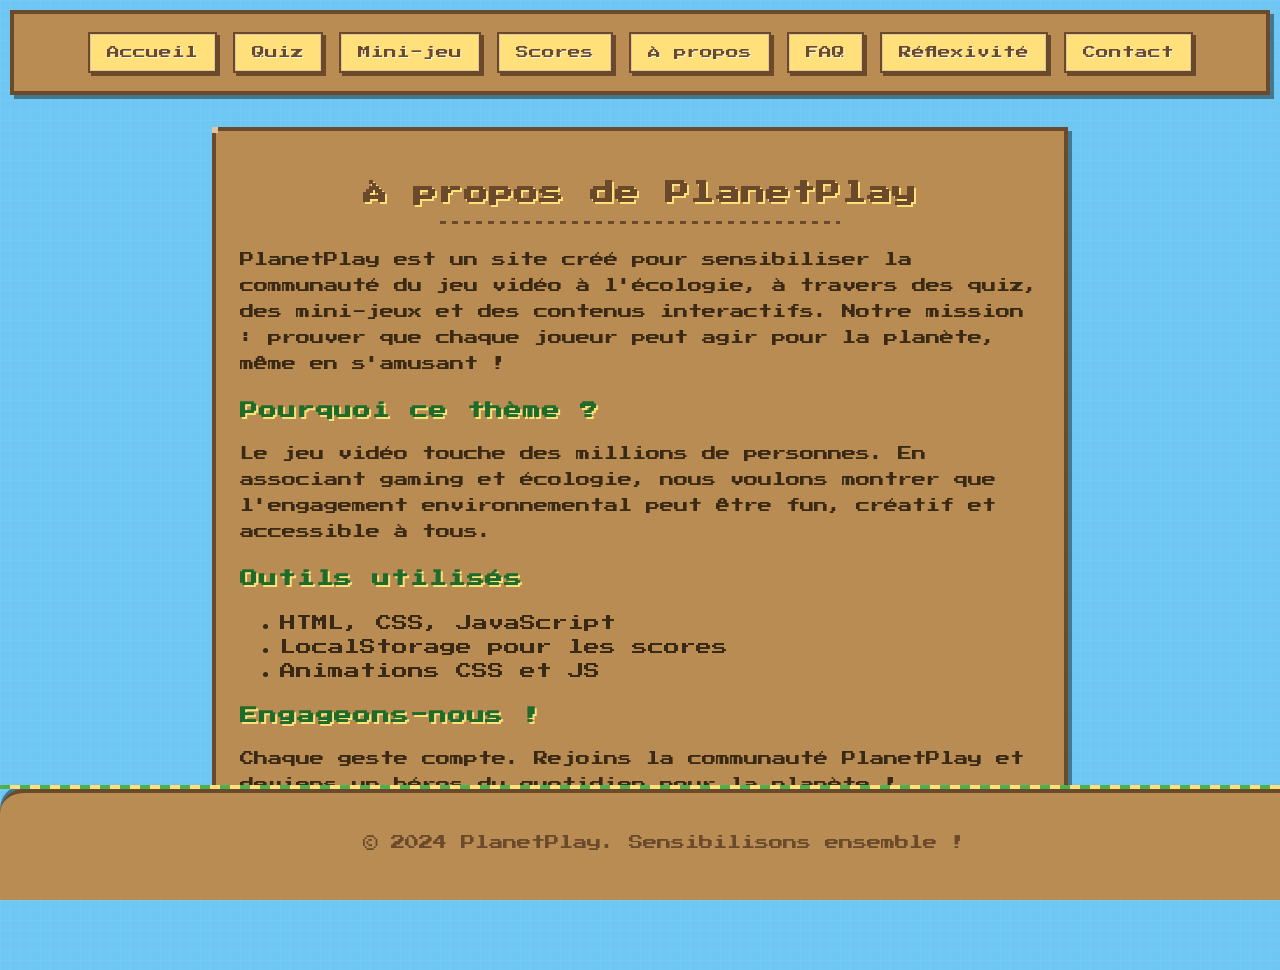
<file: pages/about.html>
<!DOCTYPE html>
<html lang="fr">
<head>
  <meta charset="UTF-8">
  <meta name="viewport" content="width=device-width, initial-scale=1.0">
  <title>PlanetPlay - À propos</title>
  <link rel="stylesheet" href="../assets/style.css">
  <link rel="stylesheet" href="../assets/pixel-ui.css">
</head>
<body class="pixel-grid-bg">
  <header>
    <nav>
      <ul>
        <li><a href="index.html">Accueil</a></li>
        <li><a href="quiz.html">Quiz</a></li>
        <li><a href="game.html">Mini-jeu</a></li>
        <li><a href="scores.html">Scores</a></li>
        <li><a href="about.html">À propos</a></li>
        <li><a href="faq.html">FAQ</a></li>
        <li><a href="reflexivite.html">Réflexivité</a></li>
        <li><a href="contact.html">Contact</a></li>
      </ul>
    </nav>
  </header>
  <main>
    <section class="about-section">
      <h2>À propos de PlanetPlay</h2>
      <p>PlanetPlay est un site créé pour sensibiliser la communauté du jeu vidéo à l'écologie, à travers des quiz, des mini-jeux et des contenus interactifs. Notre mission : prouver que chaque joueur peut agir pour la planète, même en s'amusant !</p>
      <h3>Pourquoi ce thème ?</h3>
      <p>Le jeu vidéo touche des millions de personnes. En associant gaming et écologie, nous voulons montrer que l'engagement environnemental peut être fun, créatif et accessible à tous.</p>
      <h3>Outils utilisés</h3>
      <ul>
        <li>HTML, CSS, JavaScript</li>
        <li>LocalStorage pour les scores</li>
        <li>Animations CSS et JS</li>
      </ul>
      <h3>Engageons-nous !</h3>
      <p>Chaque geste compte. Rejoins la communauté PlanetPlay et deviens un héros du quotidien pour la planète !</p>
    </section>
  </main>
  <footer>
    <p>&copy; 2024 PlanetPlay. Sensibilisons ensemble !</p>
  </footer>
</body>
</html>
</file>
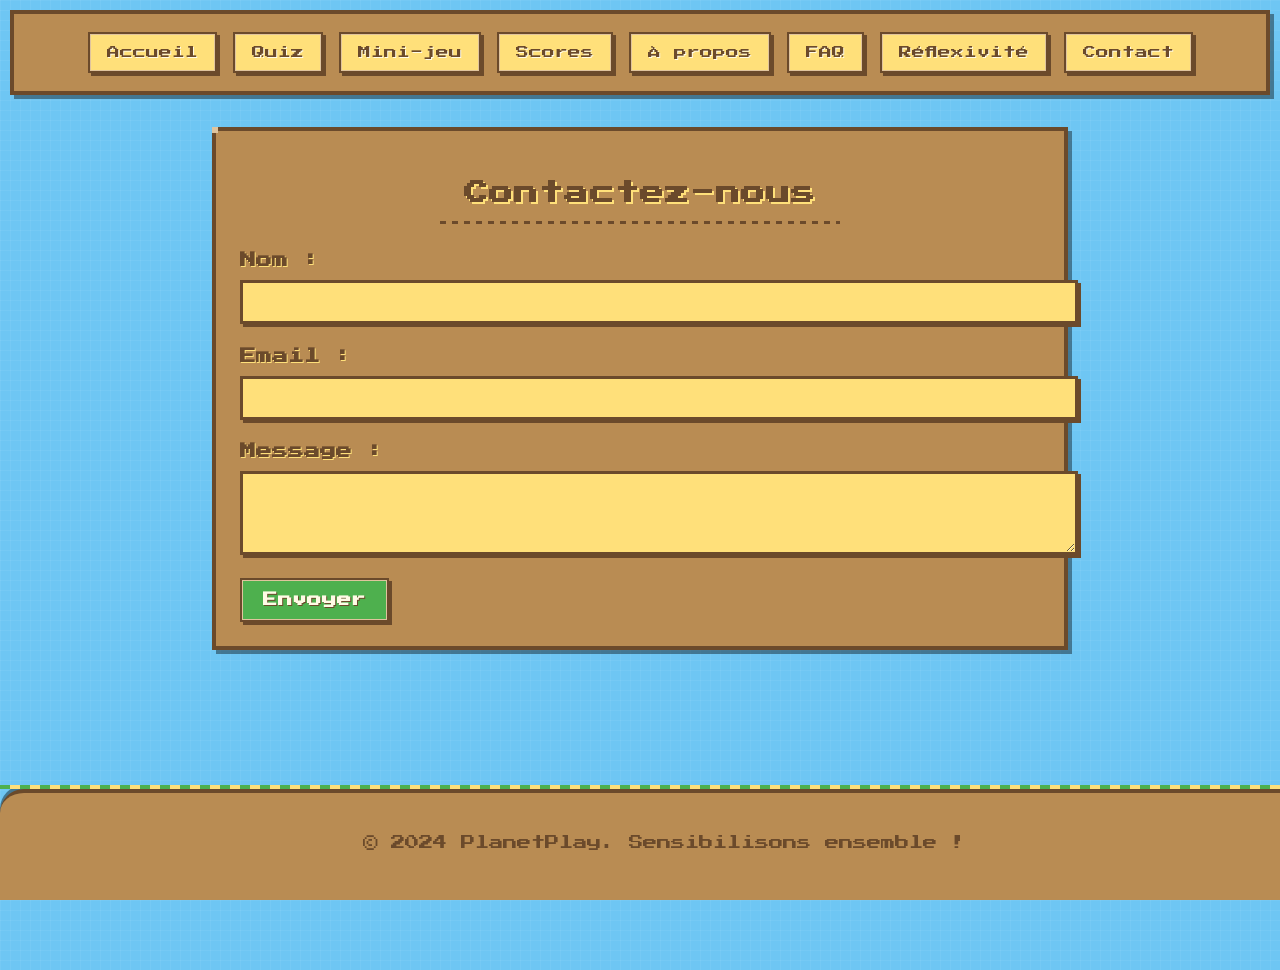
<file: pages/contact.html>
<!DOCTYPE html>
<html lang="fr">
<head>
  <meta charset="UTF-8">
  <meta name="viewport" content="width=device-width, initial-scale=1.0">
  <title>PlanetPlay - Contact</title>
  <link rel="stylesheet" href="../assets/style.css">
  <link rel="stylesheet" href="../assets/pixel-ui.css">
</head>
<body class="pixel-grid-bg">
  <header>
    <nav>
      <ul>
        <li><a href="index.html">Accueil</a></li>
        <li><a href="quiz.html">Quiz</a></li>
        <li><a href="game.html">Mini-jeu</a></li>
        <li><a href="scores.html">Scores</a></li>
        <li><a href="about.html">À propos</a></li>
        <li><a href="faq.html">FAQ</a></li>
        <li><a href="reflexivite.html">Réflexivité</a></li>
        <li><a href="contact.html">Contact</a></li>
      </ul>
    </nav>
  </header>
  <main>
    <section class="contact-section">
      <h2>Contactez-nous</h2>
      <form id="contact-form" autocomplete="off" novalidate>
        <label for="name">Nom :</label>
        <input type="text" id="name" name="name" required>
        <label for="email">Email :</label>
        <input type="email" id="email" name="email" required>
        <label for="message">Message :</label>
        <textarea id="message" name="message" rows="4" required></textarea>
        <button type="submit" class="btn">Envoyer</button>
      </form>
      <div id="contact-success" style="display:none; color:#1DB954; margin-top:1rem; font-weight:bold;">Merci pour votre message !</div>
    </section>
  </main>
  <footer>
    <p>&copy; 2024 PlanetPlay. Sensibilisons ensemble !</p>
  </footer>
  <script src="../scripts/contact.js"></script>
</body>
</html>
</file>
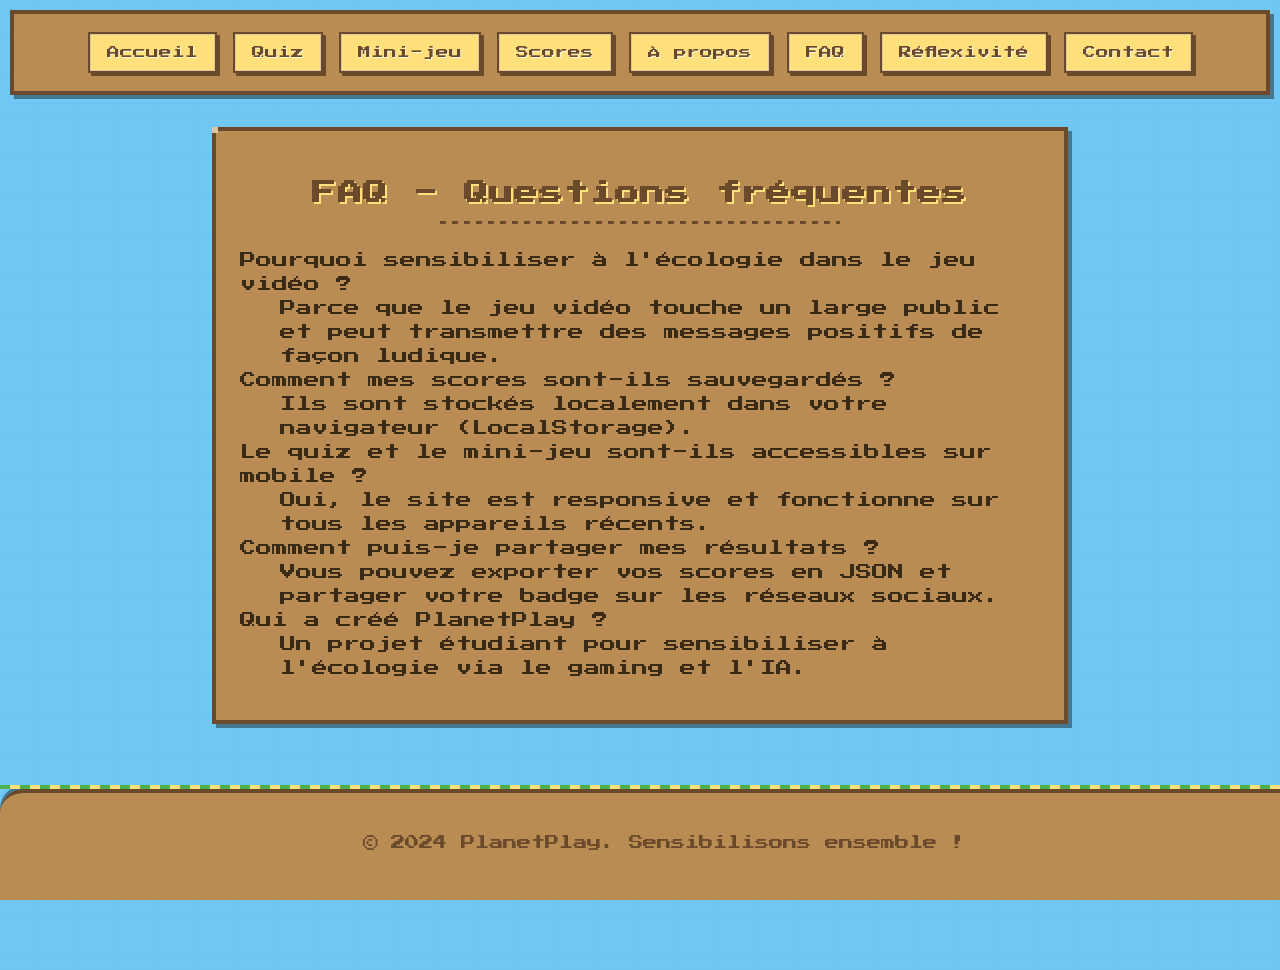
<file: pages/faq.html>
<!DOCTYPE html>
<html lang="fr">
<head>
  <meta charset="UTF-8">
  <meta name="viewport" content="width=device-width, initial-scale=1.0">
  <title>PlanetPlay - FAQ</title>
  <link rel="stylesheet" href="../assets/style.css">
  <link rel="stylesheet" href="../assets/pixel-ui.css">
</head>
<body class="pixel-grid-bg">
  <header>
    <nav>
      <ul>
        <li><a href="index.html">Accueil</a></li>
        <li><a href="quiz.html">Quiz</a></li>
        <li><a href="game.html">Mini-jeu</a></li>
        <li><a href="scores.html">Scores</a></li>
        <li><a href="about.html">À propos</a></li>
        <li><a href="faq.html">FAQ</a></li>
        <li><a href="reflexivite.html">Réflexivité</a></li>
        <li><a href="contact.html">Contact</a></li>
      </ul>
    </nav>
  </header>
  <main>
    <section class="faq-section">
      <h2>FAQ - Questions fréquentes</h2>
      <dl>
        <dt>Pourquoi sensibiliser à l'écologie dans le jeu vidéo ?</dt>
        <dd>Parce que le jeu vidéo touche un large public et peut transmettre des messages positifs de façon ludique.</dd>
        <dt>Comment mes scores sont-ils sauvegardés ?</dt>
        <dd>Ils sont stockés localement dans votre navigateur (LocalStorage).</dd>
        <dt>Le quiz et le mini-jeu sont-ils accessibles sur mobile ?</dt>
        <dd>Oui, le site est responsive et fonctionne sur tous les appareils récents.</dd>
        <dt>Comment puis-je partager mes résultats ?</dt>
        <dd>Vous pouvez exporter vos scores en JSON et partager votre badge sur les réseaux sociaux.</dd>
        <dt>Qui a créé PlanetPlay ?</dt>
        <dd>Un projet étudiant pour sensibiliser à l'écologie via le gaming et l'IA.</dd>
      </dl>
    </section>
  </main>
  <footer>
    <p>&copy; 2024 PlanetPlay. Sensibilisons ensemble !</p>
  </footer>
</body>
</html>
</file>
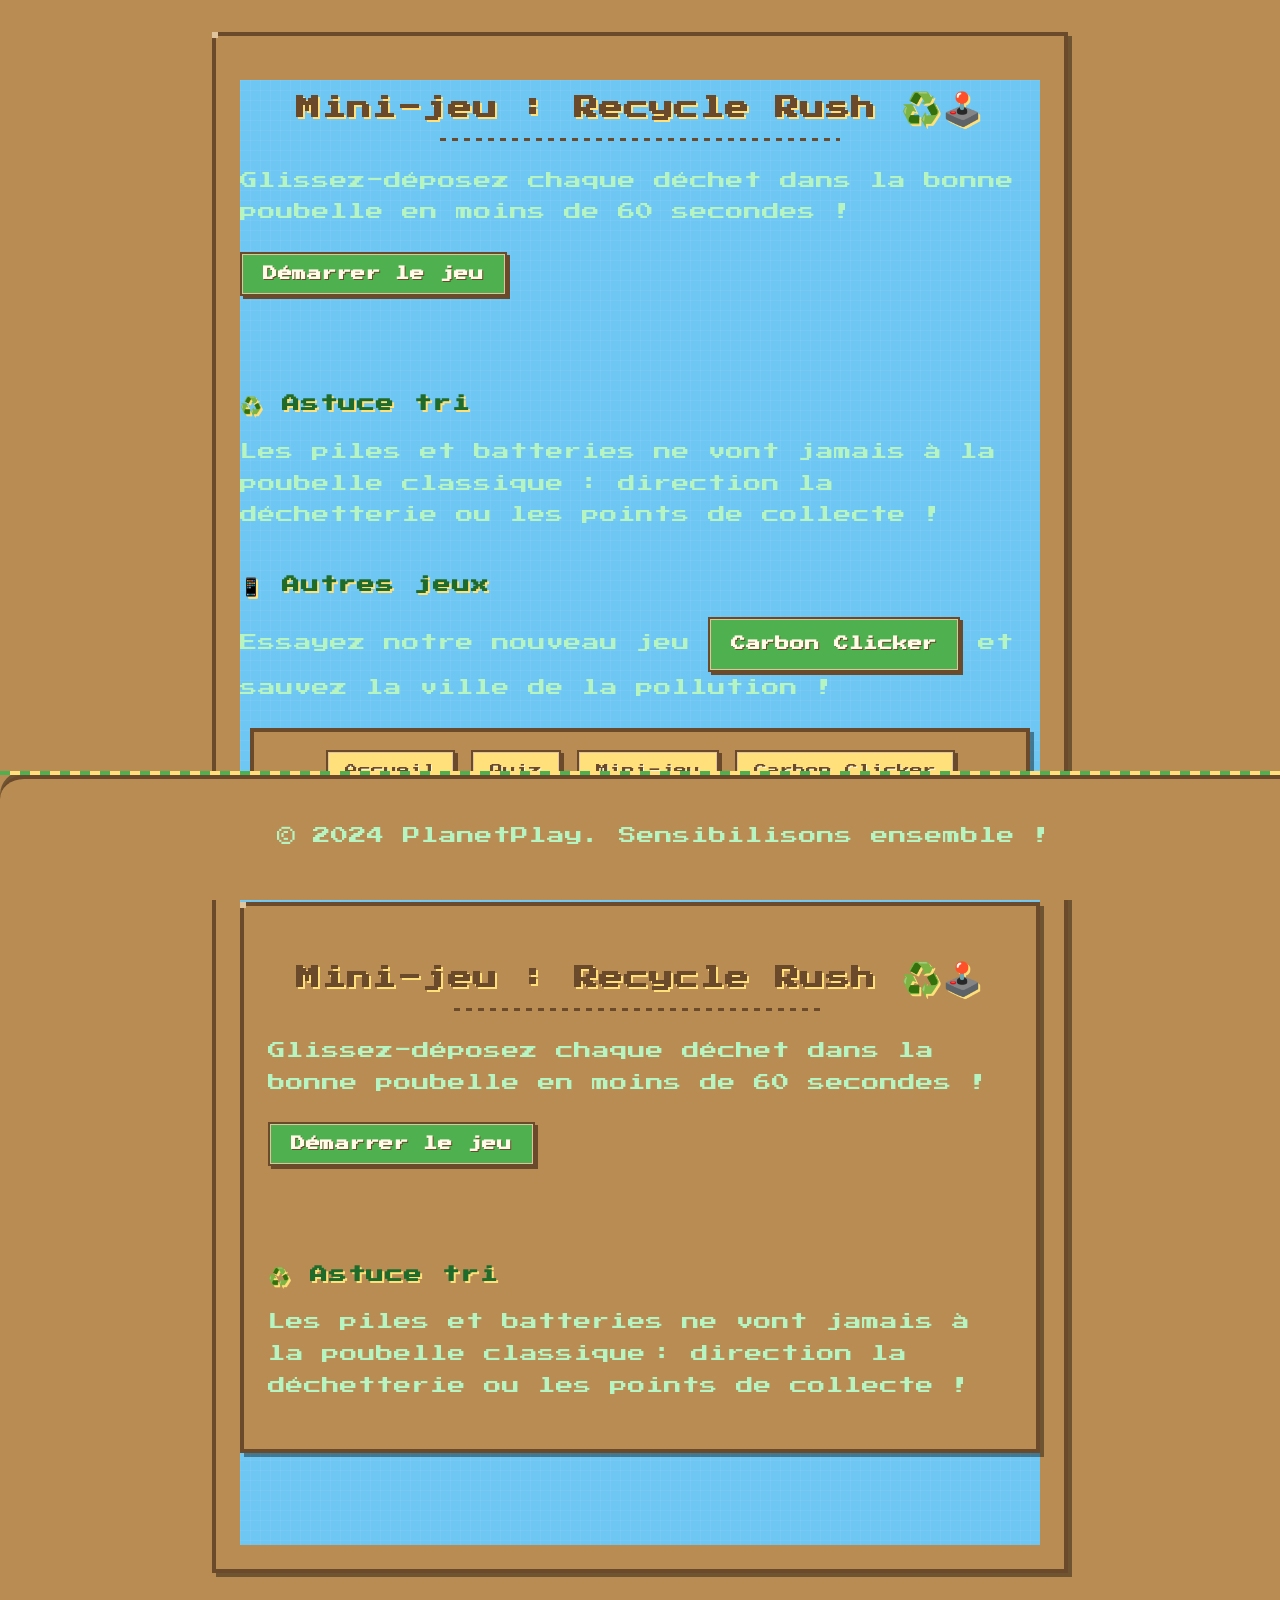
<file: pages/game.html>
<!DOCTYPE html>
<html lan <section class="game-section">
<h2>Mini-jeu : Recycle Rush <span style='font-size:2rem;'>♻️🕹️</span></h2>
<p>Glissez-déposez chaque déchet dans la bonne poubelle en moins de 60 secondes !</p>
<div id="game-container">
  <button id="start-game" class="btn">Démarrer le jeu</button>
  <div id="play-area" style="display:none;"></div>
  <div id="game-score" style="display:none;"></div>
  <div id="game-feedback" style="margin-top:1.2rem;"></div>
</div>
<div class="eco-tips" style="margin-top:2.5rem;">
  <h3>♻️ Astuce tri</h3>
  <p>Les piles et batteries ne vont jamais à la poubelle classique : direction la déchetterie ou les points de collecte
    !</p>
</div>
<div class="other-games" style="margin-top:2.5rem;">
  <h3>📱 Autres jeux</h3>
  <p>Essayez notre nouveau jeu <a href="carbon_clicker.html" class="btn">Carbon Clicker</a> et sauvez la ville de la
    pollution !</p>
</div>
</section>
<meta charset="UTF-8">
<meta name="viewport" content="width=device-width, initial-scale=1.0">
<title>PlanetPlay - Mini-jeu</title>
<link rel="stylesheet" href="../assets/style.css">
  <link rel="stylesheet" href="../assets/pixel-ui.css">
</head>

<body class="pixel-grid-bg">
  <header>
    <nav>
      <ul>
        <li><a href="index.html">Accueil</a></li>
        <li><a href="quiz.html">Quiz</a></li>
        <li><a href="game.html">Mini-jeu</a></li>
        <li><a href="carbon_clicker.html">Carbon Clicker</a></li>
        <li><a href="scores.html">Scores</a></li>
        <li><a href="about.html">À propos</a></li>
        <li><a href="faq.html">FAQ</a></li>
        <li><a href="reflexivite.html">Réflexivité</a></li>
        <li><a href="contact.html">Contact</a></li>
      </ul>
    </nav>
  </header>
  <main>
    <section class="game-section">
      <h2>Mini-jeu : Recycle Rush <span style='font-size:2rem;'>♻️🕹️</span></h2>
      <p>Glissez-déposez chaque déchet dans la bonne poubelle en moins de 60 secondes !</p>
      <div id="game-container">
        <button id="start-game" class="btn">Démarrer le jeu</button>
        <div id="play-area" style="display:none;"></div>
        <div id="game-score" style="display:none;"></div>
        <div id="game-feedback" style="margin-top:1.2rem;"></div>
      </div>
      <div class="eco-tips" style="margin-top:2.5rem;">
        <h3>♻️ Astuce tri</h3>
        <p>Les piles et batteries ne vont jamais à la poubelle classique : direction la déchetterie ou les points de
          collecte !</p>
      </div>
    </section>
  </main>
  <footer>
    <p>&copy; 2024 PlanetPlay. Sensibilisons ensemble !</p>
  </footer>
  <script src="../scripts/game.js"></script>
</body>

</html>
</file>
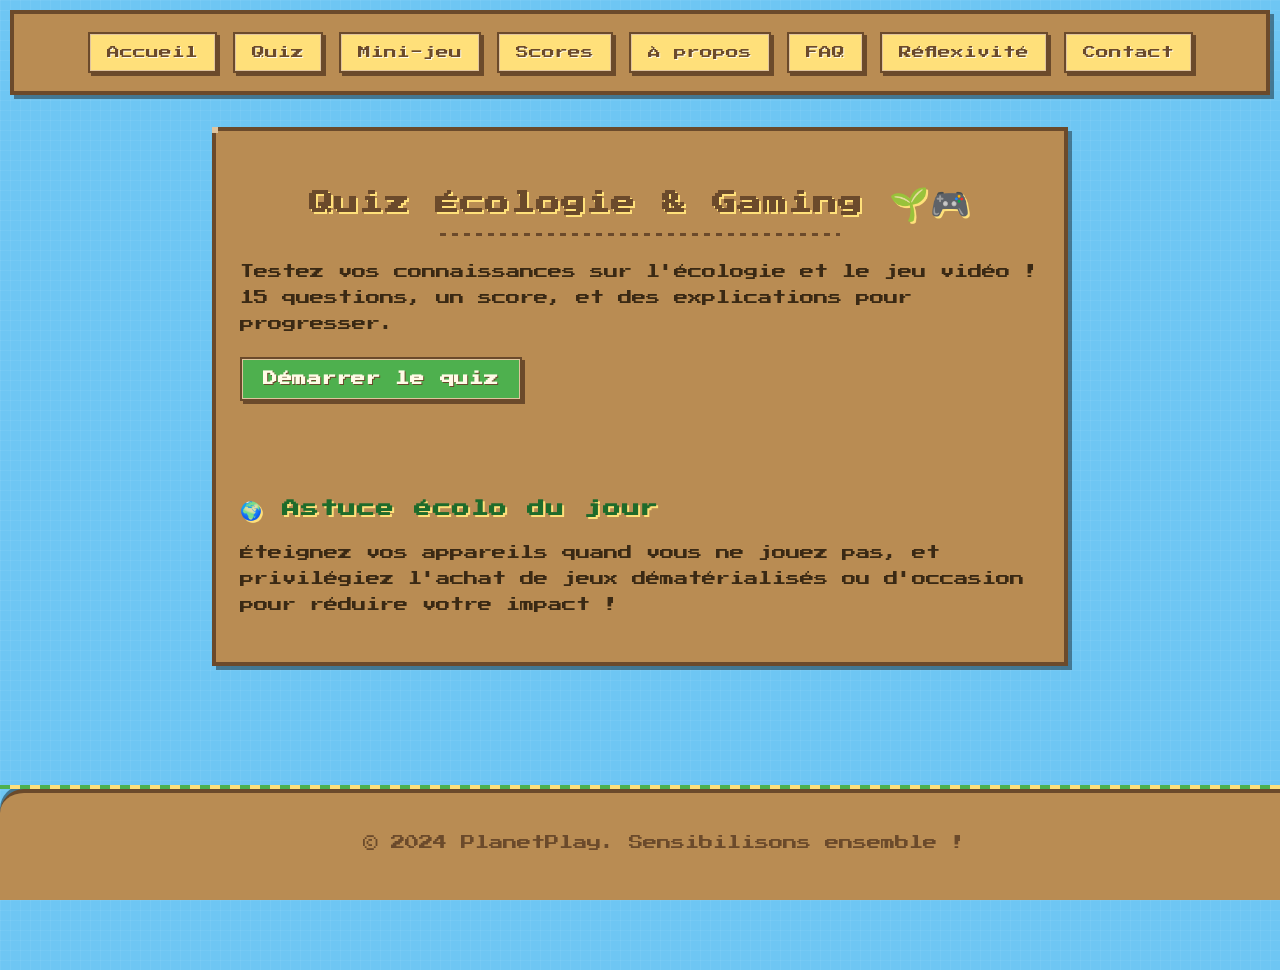
<file: pages/quiz.html>
<!DOCTYPE html>
<html lang="fr">
<head>
  <meta charset="UTF-8">
  <meta name="viewport" content="width=device-width, initial-scale=1.0">
  <title>PlanetPlay - Quiz</title>
  <link rel="stylesheet" href="../assets/style.css">
  <link rel="stylesheet" href="../assets/pixel-ui.css">
</head>
<body class="pixel-grid-bg">
  <header>
    <nav>
      <ul>
        <li><a href="index.html">Accueil</a></li>
        <li><a href="quiz.html">Quiz</a></li>
        <li><a href="game.html">Mini-jeu</a></li>
        <li><a href="scores.html">Scores</a></li>
        <li><a href="about.html">À propos</a></li>
        <li><a href="faq.html">FAQ</a></li>
        <li><a href="reflexivite.html">Réflexivité</a></li>
        <li><a href="contact.html">Contact</a></li>
      </ul>
    </nav>
  </header>
  <main>
    <section class="quiz-section">
      <h2>Quiz Écologie & Gaming <span style='font-size:2rem;'>🌱🎮</span></h2>
      <p>Testez vos connaissances sur l'écologie et le jeu vidéo ! 15 questions, un score, et des explications pour progresser.</p>
      <div id="quiz-container">
        <button id="start-quiz" class="btn">Démarrer le quiz</button>
        <div id="question-area" style="display:none;"></div>
        <div id="score-area" style="display:none;"></div>
        <div id="feedback-area" style="margin-top:1.2rem;"></div>
      </div>
      <div class="eco-tips" style="margin-top:2.5rem;">
        <h3>🌍 Astuce écolo du jour</h3>
        <p>Éteignez vos appareils quand vous ne jouez pas, et privilégiez l'achat de jeux dématérialisés ou d'occasion pour réduire votre impact !</p>
      </div>
    </section>
  </main>
  <footer>
    <p>&copy; 2024 PlanetPlay. Sensibilisons ensemble !</p>
  </footer>
  <script src="../scripts/quiz.js"></script>
</body>
</html>
</file>
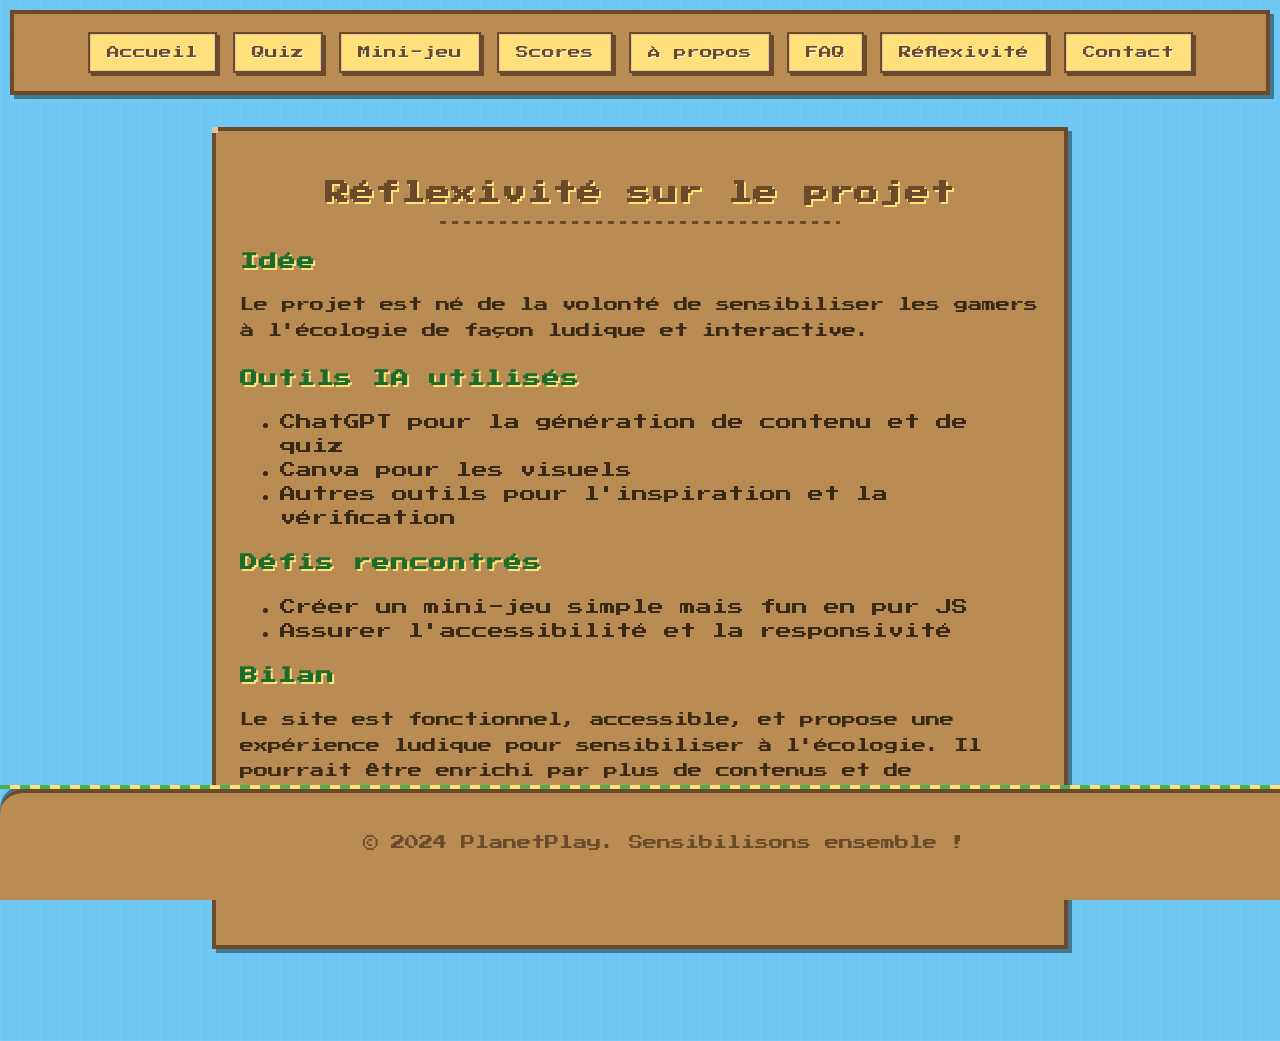
<file: pages/reflexivite.html>
<!DOCTYPE html>
<html lang="fr">
<head>
  <meta charset="UTF-8">
  <meta name="viewport" content="width=device-width, initial-scale=1.0">
  <title>PlanetPlay - Réflexivité</title>
  <link rel="stylesheet" href="../assets/style.css">
  <link rel="stylesheet" href="../assets/pixel-ui.css">
</head>
<body class="pixel-grid-bg">
  <header>
    <nav>
      <ul>
        <li><a href="index.html">Accueil</a></li>
        <li><a href="quiz.html">Quiz</a></li>
        <li><a href="game.html">Mini-jeu</a></li>
        <li><a href="scores.html">Scores</a></li>
        <li><a href="about.html">À propos</a></li>
        <li><a href="faq.html">FAQ</a></li>
        <li><a href="reflexivite.html">Réflexivité</a></li>
        <li><a href="contact.html">Contact</a></li>
      </ul>
    </nav>
  </header>
  <main>
    <section class="reflex-section">
      <h2>Réflexivité sur le projet</h2>
      <h3>Idée</h3>
      <p>Le projet est né de la volonté de sensibiliser les gamers à l'écologie de façon ludique et interactive.</p>
      <h3>Outils IA utilisés</h3>
      <ul>
        <li>ChatGPT pour la génération de contenu et de quiz</li>
        <li>Canva pour les visuels</li>
        <li>Autres outils pour l'inspiration et la vérification</li>
      </ul>
      <h3>Défis rencontrés</h3>
      <ul>
        <li>Créer un mini-jeu simple mais fun en pur JS</li>
        <li>Assurer l'accessibilité et la responsivité</li>
      </ul>
      <h3>Bilan</h3>
      <p>Le site est fonctionnel, accessible, et propose une expérience ludique pour sensibiliser à l'écologie. Il pourrait être enrichi par plus de contenus et de fonctionnalités sociales.</p>
      <h3>Conclusion</h3>
      <p>Merci d'avoir joué et appris avec PlanetPlay !</p>
    </section>
  </main>
  <footer>
    <p>&copy; 2024 PlanetPlay. Sensibilisons ensemble !</p>
  </footer>
</body>
</html>
</file>
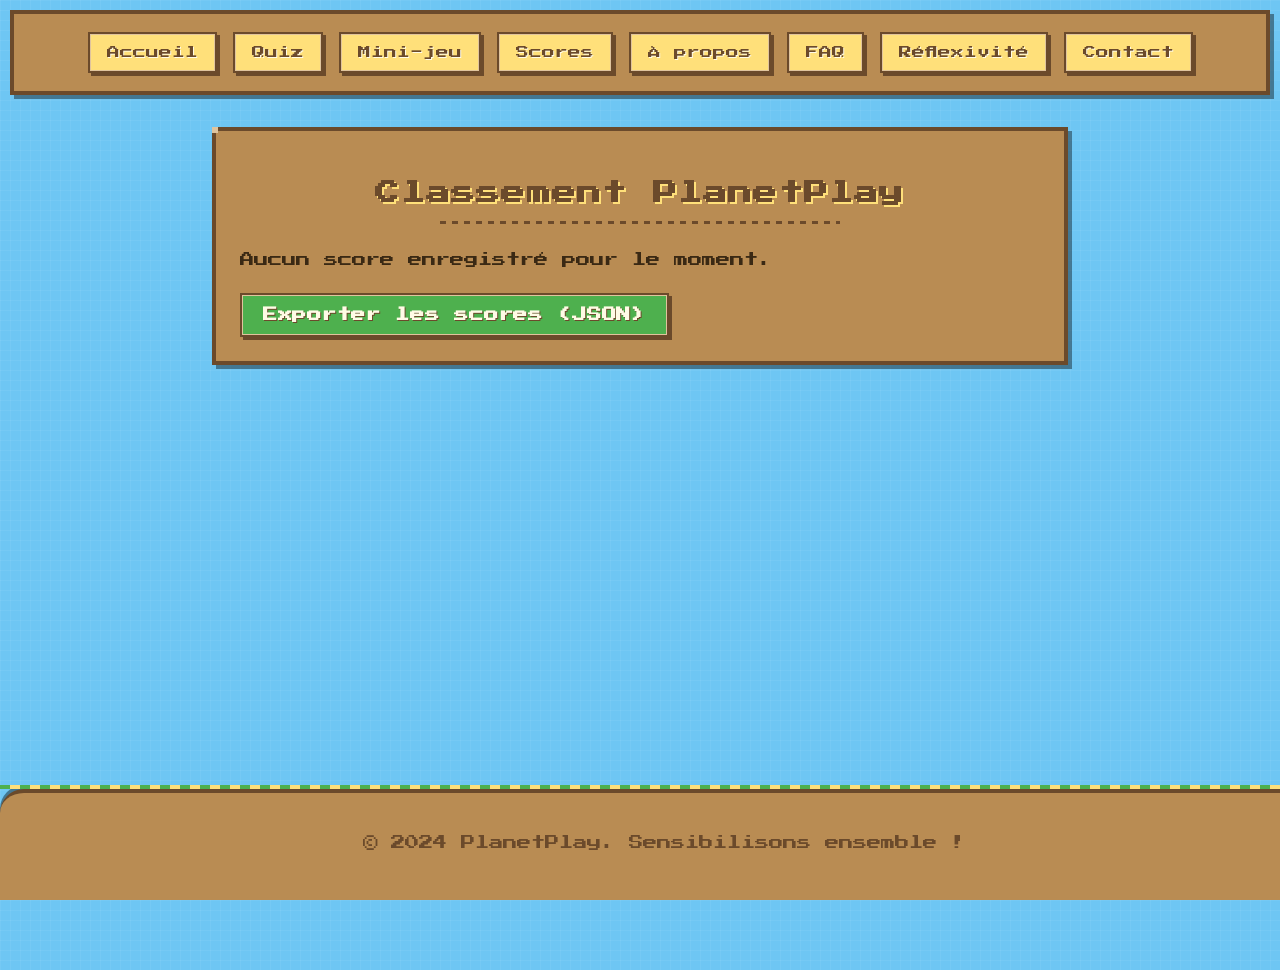
<file: pages/scores.html>
<!DOCTYPE html>
<html lang="fr">
<head>
  <meta charset="UTF-8">
  <meta name="viewport" content="width=device-width, initial-scale=1.0">
  <title>PlanetPlay - Scores</title>
  <link rel="stylesheet" href="../assets/style.css">
  <link rel="stylesheet" href="../assets/pixel-ui.css">
</head>
<body class="pixel-grid-bg">
  <header>
    <nav>
      <ul>
        <li><a href="index.html">Accueil</a></li>
        <li><a href="quiz.html">Quiz</a></li>
        <li><a href="game.html">Mini-jeu</a></li>
        <li><a href="scores.html">Scores</a></li>
        <li><a href="about.html">À propos</a></li>
        <li><a href="faq.html">FAQ</a></li>
        <li><a href="reflexivite.html">Réflexivité</a></li>
        <li><a href="contact.html">Contact</a></li>
      </ul>
    </nav>
  </header>
  <main>
    <section class="scores-section">
      <h2>Classement PlanetPlay</h2>
      <div id="scores-list"></div>
      <button id="export-json" class="btn">Exporter les scores (JSON)</button>
      <div id="badge-area"></div>
    </section>
  </main>
  <footer>
    <p>&copy; 2024 PlanetPlay. Sensibilisons ensemble !</p>
  </footer>
  <script src="../scripts/scores.js"></script>
</body>
</html>
</file>
<file: assets/style.css>
@import url('https://fonts.googleapis.com/css2?family=Press+Start+2P&display=swap');

:root {
  --primary-color: #4eb04e;
  /* Grass Green */
  --secondary-color: #6ec6f3;
  /* Sky Blue */
  --dark-color: #6b4a2b;
  /* Dark Brown */
  --light-color: #ffe07a;
  /* Building Yellow */
  --danger-color: #a9a9a9;
  /* Pollution Gray */
  --warning-color: #ffe07a;
  /* Accent Yellow */
  --pollution-color: rgba(169, 169, 169, 0.7);
  --success-color: #1e6b2b;
  /* Deep Green */
  --panel-bg: #b98c53;
  /* Light Brown */
  --text-color: #3a2914;
  /* Dark text on light backgrounds */
  --light-text: #fffbe6;
  /* Light text on dark backgrounds */
}

body {
  margin: 0;
  font-family: 'Press Start 2P', monospace;
  background: var(--secondary-color);
  min-height: 100vh;
  color: var(--text-color);
  position: relative;
  overflow-x: hidden;
  image-rendering: pixelated;
  padding-bottom: 5rem;
}

header {
  position: sticky;
  top: 0;
  z-index: 100;
  background: var(--panel-bg);
  border: 4px solid var(--dark-color);
  box-shadow: none;
  padding: 10px 0;
  margin: 10px;
}

nav ul {
  display: flex;
  justify-content: center;
  align-items: center;
  flex-wrap: wrap;
  gap: 1rem;
  list-style: none;
  margin: 0;
  padding: 0.5rem;
}

nav a {
  color: var(--dark-color);
  text-decoration: none;
  font-size: 0.8rem;
  font-family: 'Press Start 2P', monospace;
  padding: 8px 16px;
  border: 3px solid var(--dark-color);
  background: var(--light-color);
  transition: transform 0.3s ease;
  display: inline-block;
  text-shadow: 1px 1px 0 var(--light-text);
  box-shadow: 2px 2px 0 var(--dark-color);
}

nav a:hover,
nav a:focus {
  background: var(--primary-color);
  color: var(--light-text);
  transform: translateY(-2px) scale(1.05);
  outline: none;
  text-shadow: 1px 1px 0 var(--dark-color);
  box-shadow: 4px 4px 0 var(--dark-color);
}

.hero {
  display: flex;
  flex-direction: column;
  align-items: center;
  justify-content: center;
  min-height: 60vh;
  text-align: center;
  background: var(--panel-bg);
  border: 4px solid var(--dark-color);
  border-radius: 0;
  margin: 20px auto;
  max-width: 800px;
  box-shadow: none;
  padding: 2rem 1.5rem;
  position: relative;
}

.hero h1 {
  font-family: 'Press Start 2P', monospace;
  font-size: 2.5rem;
  color: var(--dark-color);
  margin-bottom: 1rem;
  text-shadow: 2px 2px 0 var(--light-color);
  letter-spacing: 0.05em;
}

.slogan {
  font-size: 1rem;
  margin: 1.5rem 0 2.5rem 0;
  color: var(--dark-color);
  font-family: 'Press Start 2P', monospace;
  line-height: 1.6;
  text-shadow: 1px 1px 0 var(--light-color);
}

.cta-buttons {
  display: flex;
  flex-wrap: wrap;
  gap: 1rem;
  justify-content: center;
  margin-bottom: 1.5rem;
}

.btn {
  background: var(--primary-color);
  color: var(--light-text);
  padding: 12px 20px;
  border: 3px solid var(--dark-color);
  border-radius: 0;
  font-size: 0.9rem;
  font-family: 'Press Start 2P', monospace;
  cursor: pointer;
  box-shadow: 2px 2px 0 var(--dark-color);
  transition: background 0.2s, color 0.2s, transform 0.1s;
  text-decoration: none;
  font-weight: bold;
  letter-spacing: 0.05em;
  outline: none;
  text-align: center;
  display: inline-block;
  text-shadow: 1px 1px 0 var(--dark-color);
}

.btn:hover,
.btn:focus {
  background: var(--light-color);
  color: var(--dark-color);
  box-shadow: 4px 4px 0 var(--dark-color);
  transform: translateY(-2px) scale(1.05);
  text-shadow: none;
}

section,
.faq-section,
.reflex-section,
.about-section,
.contact-section,
.scores-section,
.quiz-section,
.game-section {
  background: var(--panel-bg);
  border: 4px solid var(--dark-color);
  border-radius: 0;
  margin: 2rem auto;
  max-width: 800px;
  padding: 1.5rem;
  box-shadow: none;
}

.card {
  background: var(--panel-bg);
  border: 4px solid var(--dark-color);
  padding: 1rem;
  margin-bottom: 1rem;
}

input,
textarea {
  border-radius: 0;
  border: 3px solid var(--dark-color);
  padding: 0.7rem 1rem;
  font-size: 0.8rem;
  font-family: 'Press Start 2P', monospace;
  margin-bottom: 1.2rem;
  width: 100%;
  background: var(--light-color);
  color: var(--dark-color);
  box-shadow: 2px 2px 0 var(--dark-color);
  transition: transform 0.2s, box-shadow 0.2s;
}

input:focus,
textarea:focus {
  outline: 2px solid #1DB954;
  box-shadow: 0 0 8px #1DB954, 0 2px 8px #0A0F1C;
}

label {
  font-weight: 700;
  color: #1DB954;
  margin-bottom: 0.3rem;
  display: block;
}

table {
  width: 100%;
  border-collapse: collapse;
  margin: 1.5rem 0;
  background: rgba(255, 255, 255, 0.07);
  border-radius: 12px;
  overflow: hidden;
}

th,
td {
  padding: 0.9rem 0.5rem;
  text-align: center;
}

table {
  border-collapse: collapse;
  width: 100%;
  border: 3px solid var(--dark-color);
  margin: 1rem 0;
  background: var(--panel-bg);
}

th {
  background: var(--primary-color);
  color: var(--light-text);
  font-family: 'Press Start 2P', monospace;
  padding: 12px 8px;
  font-size: 0.8rem;
  text-shadow: 1px 1px 0 var(--dark-color);
  border: 2px solid var(--dark-color);
}

td {
  border: 2px solid var(--dark-color);
  padding: 10px 8px;
  font-size: 0.8rem;
  text-align: center;
  background: var(--light-color);
  color: var(--dark-color);
}

h1,
h2,
h3,
h4,
h5,
h6 {
  font-family: 'Press Start 2P', monospace;
  color: var(--dark-color);
  text-shadow: 2px 2px 0 var(--light-color);
  margin-bottom: 1rem;
  letter-spacing: 0.05em;
}

h2 {
  font-size: 1.5rem;
  margin-bottom: 1.2rem;
  text-align: center;
}

h3 {
  font-size: 1.1rem;
  margin: 1rem 0;
  color: var(--success-color);
}

p {
  line-height: 1.6;
  margin-bottom: 1rem;
  font-size: 0.9rem;
}

footer {
  text-align: center;
  padding: 1rem;
  background: var(--panel-bg);
  border-top: 4px solid var(--dark-color);
  font-size: 0.8rem;
  font-family: 'Press Start 2P', monospace;
  color: var(--dark-color);
  border-radius: 24px 24px 0 0;
  color: #FAFAFA;
  position: fixed;
  bottom: 0;
  left: 0;
  width: 100%;
  z-index: 100;
  box-shadow: 0 -2px 24px #0A0F1C;
}

.icon {
  width: 1.5em;
  height: 1.5em;
  vertical-align: middle;
  fill: var(--primary-color);
  margin-right: 0.5em;
}

.accordion {
  background: var(--light-color);
  border: 3px solid var(--dark-color);
  color: var(--dark-color);
  font-size: 0.9rem;
  font-family: 'Press Start 2P', monospace;
  cursor: pointer;
  padding: 0.8rem;
  width: 100%;
  text-align: left;
  outline: none;
  transition: background 0.2s;
  margin-bottom: 0.5rem;
  box-shadow: 2px 2px 0 var(--dark-color);
}

.accordion:hover,
.accordion:focus {
  background: var(--primary-color);
  color: var(--light-text);
  box-shadow: 3px 3px 0 var(--dark-color);
}

.panel {
  padding: 1rem;
  display: none;
  color: var(--dark-color);
  font-size: 0.8rem;
  background: var(--panel-bg);
  border: 3px solid var(--dark-color);
  border-top: none;
  margin-top: -0.5rem;
  margin-bottom: 1rem;
  line-height: 1.5;
}

.panel.show {
  display: block;
  animation: fadeIn 0.3s;
}

@keyframes fadeIn {
  from {
    opacity: 0;
  }

  to {
    opacity: 1;
  }
}

@media (max-width: 900px) {

  .hero,
  section,
  .faq-section,
  .reflex-section,
  .about-section,
  .contact-section,
  .scores-section,
  .quiz-section,
  .game-section {
    max-width: 95vw;
    padding: 1rem;
  }

  nav ul {
    gap: 0.5rem;
  }

  .btn {
    font-size: 0.8rem;
    padding: 8px 12px;
  }

  .hero h1 {
    font-size: 1.8rem;
  }
}

@media (max-width: 600px) {
  nav ul {
    flex-direction: column;
    gap: 0.5rem;
    padding: 0.7rem;
  }

  nav a {
    display: block;
    width: 100%;
    text-align: center;
  }

  .hero,
  section,
  .faq-section,
  .reflex-section,
  .about-section,
  .contact-section,
  .scores-section,
  .quiz-section,
  .game-section {
    max-width: 95vw;
    padding: 1rem 0.5rem;
    border-radius: 12px;
  }

  .btn {
    font-size: 0.95rem;
    padding: 0.6rem 1rem;
  }

  .hero h1 {
    font-size: 1.3rem;
  }
}

.quiz-q {
  font-size: 1.25rem;
  font-weight: bold;
  margin-bottom: 1.2rem;
  color: #fff;
  letter-spacing: 0.01em;
  display: flex;
  align-items: center;
  gap: 1.2rem;
}

.quiz-progress {
  font-family: 'Orbitron', 'Inter', Arial, sans-serif;
  font-size: 1.1rem;
  color: #1DB954;
  background: rgba(10, 15, 28, 0.18);
  border-radius: 12px;
  padding: 0.3rem 1rem;
  margin-right: 0.7rem;
  font-weight: bold;
  box-shadow: 0 0 8px #1DB95444;
}

.quiz-a {
  display: block;
  width: 260px;
  margin: 1.1rem 0;
  font-size: 1.3rem;
  font-family: 'Orbitron', 'Inter', Arial, sans-serif;
  font-weight: bold;
  background: linear-gradient(90deg, #1DB954 60%, #0A0F1C 100%);
  color: #fff;
  border: none;
  border-radius: 50px;
  box-shadow: 0 2px 16px #1DB95433, 0 0 0 #fff0;
  cursor: pointer;
  transition: background 0.18s, color 0.18s, box-shadow 0.18s, transform 0.12s;
  outline: none;
  position: relative;
  text-align: left;
  padding: 0.9rem 2.2rem;
  letter-spacing: 0.04em;
  overflow: hidden;
}

.quiz-a:active {
  transform: scale(0.97);
  box-shadow: 0 0 24px #1DB95499, 0 2px 8px #0A0F1C;
}

.quiz-a[disabled] {
  opacity: 0.7;
  cursor: not-allowed;
}

.quiz-a.good {
  background: linear-gradient(90deg, #1DB954 80%, #0A0F1C 100%);
  color: #fff;
  box-shadow: 0 0 24px #1DB95499, 0 2px 8px #0A0F1C;
}

.quiz-a.bad {
  background: linear-gradient(90deg, #e74c3c 80%, #0A0F1C 100%);
  color: #fff;
  box-shadow: 0 0 24px #e74c3c99, 0 2px 8px #0A0F1C;
}

#feedback-area {
  margin-top: 1.5rem;
  font-size: 1.15rem;
  font-family: 'Inter', Arial, sans-serif;
  font-weight: 600;
  min-height: 2.2rem;
}

#feedback-area .good {
  color: #1DB954;
  font-weight: bold;
  font-size: 1.2rem;
  text-shadow: 0 0 8px #1DB95444;
}

#feedback-area .bad {
  color: #e74c3c;
  font-weight: bold;
  font-size: 1.2rem;
  text-shadow: 0 0 8px #e74c3c44;
}

.game-section p {
  font-size: 1.1rem;
  color: #b6f5c2;
  margin-bottom: 1.5rem;
}

#play-area {
  display: flex;
  flex-direction: column;
  align-items: center;
  margin-top: 1.5rem;
  min-height: 220px;
}

.bins {
  display: flex;
  gap: 1.2rem;
  margin-bottom: 2.2rem;
  justify-content: center;
}

.bin {
  background: linear-gradient(120deg, #0A0F1C 60%, #1DB954 100%);
  color: #fff;
  font-family: 'Orbitron', 'Inter', Arial, sans-serif;
  font-size: 1.1rem;
  font-weight: bold;
  border-radius: 18px;
  padding: 1.2rem 1.1rem;
  min-width: 90px;
  min-height: 60px;
  text-align: center;
  box-shadow: 0 2px 16px #1DB95433;
  border: 2px solid #1DB95444;
  transition: background 0.18s, box-shadow 0.18s, border 0.18s;
  cursor: pointer;
  user-select: none;
}

.bin.dragover {
  background: linear-gradient(120deg, #1DB954 80%, #0A0F1C 100%);
  border: 2px solid #1DB954;
  box-shadow: 0 0 16px #1DB95499;
}

.items {
  display: flex;
  gap: 1.2rem;
  flex-wrap: wrap;
  justify-content: center;
  margin-bottom: 1.5rem;
}

.item {
  background: linear-gradient(90deg, #1DB954 60%, #0A0F1C 100%);
  color: #fff;
  font-family: 'Orbitron', 'Inter', Arial, sans-serif;
  font-size: 1.1rem;
  font-weight: bold;
  border-radius: 50px;
  padding: 0.7rem 1.5rem;
  margin: 0.5rem 0;
  box-shadow: 0 2px 16px #1DB95433;
  border: 2px solid #1DB95444;
  cursor: grab;
  transition: background 0.18s, box-shadow 0.18s, border 0.18s, opacity 0.18s;
  user-select: none;
}

.item.dragging {
  opacity: 0.5;
  box-shadow: 0 0 24px #1DB95499;
}

.item.sorted {
  opacity: 0.4;
  text-decoration: line-through;
}

#timer {
  font-size: 1.3rem;
  color: #1DB954;
  font-family: 'Orbitron', 'Inter', Arial, sans-serif;
  font-weight: bold;
  margin-top: 1.2rem;
  margin-bottom: 0.7rem;
  letter-spacing: 0.04em;
}

#game-feedback {
  font-size: 1.15rem;
  font-family: 'Inter', Arial, sans-serif;
  font-weight: 600;
  min-height: 2.2rem;
  color: #1DB954;
  text-align: center;
}

#game-feedback.bad {
  color: #e74c3c;
  font-weight: bold;
  text-shadow: 0 0 8px #e74c3c44;
}

#game-score {
  font-size: 1.2rem;
  color: #1DB954;
  font-family: 'Orbitron', 'Inter', Arial, sans-serif;
  font-weight: bold;
  margin-top: 1.2rem;
  text-align: center;
}
</file>
<file: assets/pixel-ui.css>
/* Enhanced Pixel Art Style for Website 
   This adds improved pixel art aesthetics to the whole website */

@import url('https://fonts.googleapis.com/css2?family=Press+Start+2P&display=swap');

/* IMPROVED PIXEL ART VARIABLES */
:root {
    --primary-color: #4eb04e;
    /* Grass Green */
    --secondary-color: #6ec6f3;
    /* Sky Blue */
    --dark-color: #6b4a2b;
    /* Dark Brown */
    --light-color: #ffe07a;
    /* Building Yellow */
    --danger-color: #a9a9a9;
    /* Pollution Gray */
    --warning-color: #ffe07a;
    /* Accent Yellow */
    --pollution-color: rgba(169, 169, 169, 0.7);
    --success-color: #1e6b2b;
    /* Deep Green */
    --panel-bg: #b98c53;
    /* Light Brown */
    --text-color: #3a2914;
    /* Dark text on light backgrounds */
    --light-text: #fffbe6;
    /* Light text on dark backgrounds */

    /* New highlight colors */
    --highlight-green: #90ee90;
    /* Light green highlight */
    --shadow-color: rgba(0, 0, 0, 0.4);
    --pixel-border-light: #e0c49d;
    /* Light border for pixel art elements */
    --pixel-border-dark: #573a1b;
    /* Dark border for pixel art elements */
}

/* === BASE STYLES === */
body {
    margin: 0;
    font-family: 'Press Start 2P', monospace;
    background: var(--secondary-color) url('../assets/images/pixel-bg.png');
    background-size: 200px;
    min-height: 100vh;
    color: var(--text-color);
    position: relative;
    overflow-x: hidden;
    image-rendering: pixelated;
    line-height: 1.5;
    padding-bottom: 60px;
}

/* === PIXELATED ELEMENTS === */
.pixel-border {
    position: relative;
    border: 4px solid var(--dark-color);
    box-shadow: 4px 4px 0 var(--shadow-color);
    position: relative;
}

.pixel-border::before {
    content: "";
    position: absolute;
    top: -4px;
    left: -4px;
    right: -4px;
    bottom: -4px;
    border: 2px solid var(--pixel-border-light);
    z-index: 1;
    pointer-events: none;
}

.pixel-border::after {
    content: "";
    position: absolute;
    top: -2px;
    left: -2px;
    right: -2px;
    bottom: -2px;
    border: 2px solid var(--pixel-border-dark);
    z-index: 1;
    pointer-events: none;
}

/* === HEADER === */
header {
    position: sticky;
    top: 0;
    z-index: 100;
    background: var(--panel-bg);
    border: 4px solid var(--dark-color);
    box-shadow: 4px 4px 0 var(--shadow-color);
    padding: 10px 0;
    margin: 10px;
}

/* === NAVIGATION === */
nav ul {
    display: flex;
    justify-content: center;
    align-items: center;
    flex-wrap: wrap;
    gap: 1rem;
    list-style: none;
    margin: 0;
    padding: 0.5rem;
}

nav a {
    color: var(--dark-color);
    text-decoration: none;
    font-size: 0.8rem;
    font-family: 'Press Start 2P', monospace;
    padding: 8px 16px;
    border: 3px solid var(--dark-color);
    background: var(--light-color);
    transition: transform 0.3s ease, box-shadow 0.3s ease;
    display: inline-block;
    text-shadow: 1px 1px 0 var(--light-text);
    box-shadow: 3px 3px 0 var(--dark-color);
    position: relative;
}

nav a::after {
    content: "";
    position: absolute;
    top: -1px;
    left: -1px;
    right: -1px;
    bottom: -1px;
    border: 1px solid var(--pixel-border-light);
    z-index: 1;
    pointer-events: none;
}

nav a:hover,
nav a:focus {
    background: var(--primary-color);
    color: var(--light-text);
    transform: translateY(-4px);
    outline: none;
    text-shadow: 1px 1px 0 var(--dark-color);
    box-shadow: 5px 5px 0 var(--dark-color);
}

/* === SECTIONS & CONTAINERS === */
section,
.hero,
.faq-section,
.reflex-section,
.about-section,
.contact-section,
.scores-section,
.quiz-section,
.game-section {
    background: var(--panel-bg);
    border: 4px solid var(--dark-color);
    margin: 2rem auto;
    max-width: 800px;
    padding: 1.5rem;
    box-shadow: 4px 4px 0 var(--shadow-color);
    position: relative;
}

/* Add pixel corners to sections */
section::after,
.hero::after,
.faq-section::after,
.reflex-section::after,
.about-section::after,
.contact-section::after,
.scores-section::after,
.quiz-section::after,
.game-section::after {
    content: "";
    position: absolute;
    width: 6px;
    height: 6px;
    background: var(--pixel-border-light);
    top: -4px;
    left: -4px;
    box-shadow:
        calc(100% + 2px) 0 0 var(--pixel-border-light),
        0 calc(100% + 2px) 0 var(--pixel-border-light),
        calc(100% + 2px) calc(100% + 2px) 0 var(--pixel-border-light);
    z-index: 2;
    pointer-events: none;
}

/* === HERO SECTION === */
.hero {
    display: flex;
    flex-direction: column;
    align-items: center;
    justify-content: center;
    min-height: 60vh;
    text-align: center;
    background: url('../assets/images/pixel-hero-bg.png'), var(--panel-bg);
    background-size: cover;
    background-position: center;
    padding: 2rem 1.5rem;
}

.hero h1 {
    font-family: 'Press Start 2P', monospace;
    font-size: 2.5rem;
    color: var(--dark-color);
    margin-bottom: 1rem;
    text-shadow: 3px 3px 0 var(--light-color), 6px 6px 0 var(--shadow-color);
    letter-spacing: 0.05em;
    transform: rotate(-2deg);
}

.slogan {
    font-size: 1rem;
    margin: 1.5rem 0 2.5rem 0;
    color: var(--dark-color);
    font-family: 'Press Start 2P', monospace;
    line-height: 1.8;
    text-shadow: 1px 1px 0 var(--light-color);
    background: rgba(255, 255, 255, 0.4);
    padding: 12px;
    border: 3px dashed var(--dark-color);
}

/* === BUTTONS === */
.btn {
    background: var(--primary-color);
    color: var(--light-text);
    padding: 12px 20px;
    border: 3px solid var(--dark-color);
    font-size: 0.9rem;
    font-family: 'Press Start 2P', monospace;
    cursor: pointer;
    box-shadow: 3px 3px 0 var(--dark-color);
    transition: transform 0.2s, box-shadow 0.2s;
    text-decoration: none;
    font-weight: bold;
    letter-spacing: 0.05em;
    outline: none;
    text-align: center;
    display: inline-block;
    text-shadow: 1px 1px 0 var(--dark-color);
    position: relative;
}

.btn::after {
    content: "";
    position: absolute;
    top: -1px;
    left: -1px;
    right: -1px;
    bottom: -1px;
    border: 1px solid var(--pixel-border-light);
    z-index: 1;
    pointer-events: none;
}

.btn:hover,
.btn:focus {
    background: var(--light-color);
    color: var(--dark-color);
    box-shadow: 5px 5px 0 var(--dark-color);
    transform: translateY(-4px);
    text-shadow: none;
}

.cta-buttons {
    display: flex;
    flex-wrap: wrap;
    gap: 1.5rem;
    justify-content: center;
    margin-bottom: 1.5rem;
}

/* === FORMS === */
input,
textarea,
select {
    border: 3px solid var(--dark-color);
    padding: 0.8rem 1rem;
    font-size: 0.8rem;
    font-family: 'Press Start 2P', monospace;
    margin-bottom: 1.2rem;
    width: 100%;
    background: var(--light-color);
    color: var(--dark-color);
    box-shadow: 3px 3px 0 var(--dark-color);
    transition: transform 0.2s, box-shadow 0.2s;
}

input:focus,
textarea:focus,
select:focus {
    outline: none;
    box-shadow: 5px 5px 0 var(--dark-color);
    transform: translateY(-2px);
    background-color: var(--highlight-green);
}

label {
    font-weight: 700;
    color: var(--dark-color);
    margin-bottom: 0.5rem;
    display: block;
    text-shadow: 1px 1px 0 var(--light-color);
}

/* === TABLES === */
table {
    border-collapse: collapse;
    width: 100%;
    border: 3px solid var(--dark-color);
    margin: 1rem 0;
    background: var(--panel-bg);
    box-shadow: 4px 4px 0 var(--shadow-color);
}

th {
    background: var(--primary-color);
    color: var(--light-text);
    font-family: 'Press Start 2P', monospace;
    padding: 12px 8px;
    font-size: 0.8rem;
    text-shadow: 1px 1px 0 var(--dark-color);
    border: 2px solid var(--dark-color);
}

td {
    border: 2px solid var(--dark-color);
    padding: 10px 8px;
    font-size: 0.8rem;
    text-align: center;
    background: var(--light-color);
    color: var(--dark-color);
}

/* === TYPOGRAPHY === */
h1,
h2,
h3,
h4,
h5,
h6 {
    font-family: 'Press Start 2P', monospace;
    color: var(--dark-color);
    text-shadow: 2px 2px 0 var(--light-color);
    margin-bottom: 1rem;
    letter-spacing: 0.05em;
}

h2 {
    font-size: 1.5rem;
    margin-bottom: 1.5rem;
    text-align: center;
    position: relative;
    padding-bottom: 0.8rem;
}

h2::after {
    content: "";
    position: absolute;
    bottom: 0;
    left: 25%;
    right: 25%;
    height: 3px;
    background: repeating-linear-gradient(to right, var(--dark-color) 0, var(--dark-color) 6px, transparent 6px, transparent 12px);
}

h3 {
    font-size: 1.1rem;
    margin: 1.2rem 0;
    color: var(--success-color);
}

p {
    line-height: 1.8;
    margin-bottom: 1.2rem;
    font-size: 0.9rem;
}

/* === ACCORDION === */
.accordion {
    background: var(--light-color);
    border: 3px solid var(--dark-color);
    color: var(--dark-color);
    font-size: 0.9rem;
    font-family: 'Press Start 2P', monospace;
    cursor: pointer;
    padding: 1rem;
    width: 100%;
    text-align: left;
    outline: none;
    transition: background 0.2s;
    margin-bottom: 0.5rem;
    box-shadow: 3px 3px 0 var(--dark-color);
    position: relative;
}

.accordion::after {
    content: "+";
    position: absolute;
    right: 1rem;
    color: var(--dark-color);
}

.accordion.active::after {
    content: "-";
}

.accordion:hover,
.accordion:focus {
    background: var(--primary-color);
    color: var(--light-text);
    box-shadow: 4px 4px 0 var(--dark-color);
}

.panel {
    padding: 1.2rem;
    display: none;
    color: var(--dark-color);
    font-size: 0.8rem;
    background: var(--panel-bg);
    border: 3px solid var(--dark-color);
    border-top: none;
    margin-top: -0.5rem;
    margin-bottom: 1rem;
    line-height: 1.8;
    box-shadow: 3px 3px 0 var(--shadow-color);
}

.panel.show {
    display: block;
    animation: fadeIn 0.3s;
}

@keyframes fadeIn {
    from {
        opacity: 0;
    }

    to {
        opacity: 1;
    }
}

/* === FOOTER === */
footer {
    text-align: center;
    padding: 1.5rem;
    background: var(--panel-bg);
    border-top: 4px solid var(--dark-color);
    font-size: 0.8rem;
    font-family: 'Press Start 2P', monospace;
    color: var(--dark-color);
    position: fixed;
    bottom: 0;
    left: 0;
    width: 100%;
    z-index: 100;
    box-shadow: 0 -4px 0 var(--shadow-color);
}

footer::before {
    content: "";
    position: absolute;
    top: -8px;
    left: 0;
    right: 0;
    height: 4px;
    background: repeating-linear-gradient(to right, var(--primary-color) 0, var(--primary-color) 10px, var(--light-color) 10px, var(--light-color) 20px);
}

/* === ICONS === */
.icon {
    width: 1.5em;
    height: 1.5em;
    vertical-align: middle;
    fill: var(--primary-color);
    margin-right: 0.5em;
    filter: drop-shadow(2px 2px 0 var(--dark-color));
}

/* === CARDS === */
.card {
    background: var(--panel-bg);
    border: 3px solid var(--dark-color);
    padding: 1.2rem;
    margin-bottom: 1.5rem;
    box-shadow: 3px 3px 0 var(--shadow-color);
    position: relative;
    transition: transform 0.2s, box-shadow 0.2s;
}

.card::after {
    content: "";
    position: absolute;
    width: 6px;
    height: 6px;
    background: var(--pixel-border-light);
    top: -3px;
    left: -3px;
    box-shadow:
        calc(100% + 0px) 0 0 var(--pixel-border-light),
        0 calc(100% + 0px) 0 var(--pixel-border-light),
        calc(100% + 0px) calc(100% + 0px) 0 var(--pixel-border-light);
    z-index: 2;
}

.card:hover {
    transform: translateY(-4px);
    box-shadow: 5px 5px 0 var(--shadow-color);
}

/* === RESPONSIVENESS === */
@media (max-width: 900px) {

    .hero,
    section,
    .faq-section,
    .reflex-section,
    .about-section,
    .contact-section,
    .scores-section,
    .quiz-section,
    .game-section {
        max-width: 95vw;
        padding: 1.2rem;
    }

    nav ul {
        gap: 0.8rem;
    }

    .btn {
        font-size: 0.8rem;
        padding: 10px 14px;
    }

    .hero h1 {
        font-size: 1.8rem;
    }
}

@media (max-width: 600px) {
    nav ul {
        flex-direction: column;
        gap: 0.8rem;
        padding: 1rem;
    }

    nav a {
        display: block;
        width: 100%;
        text-align: center;
    }

    .hero,
    section,
    .faq-section,
    .reflex-section,
    .about-section,
    .contact-section,
    .scores-section,
    .quiz-section,
    .game-section {
        padding: 1rem 0.8rem;
    }

    .btn {
        font-size: 0.9rem;
        padding: 0.8rem 1rem;
    }

    .hero h1 {
        font-size: 1.4rem;
    }

    .cta-buttons {
        flex-direction: column;
        gap: 1rem;
    }

    .btn {
        width: 100%;
    }
}

/* Animations and effects */
@keyframes pixel-pulse {
    0% {
        transform: scale(1);
    }

    50% {
        transform: scale(1.05);
    }

    100% {
        transform: scale(1);
    }
}

.pulse-effect {
    animation: pixel-pulse 2s infinite;
}

/* Animation for link hovers */
@keyframes pixel-bounce {
    0% {
        transform: translateY(0);
    }

    50% {
        transform: translateY(-4px);
    }

    100% {
        transform: translateY(0);
    }
}

.pixel-bounce {
    animation: pixel-bounce 1s infinite;
}

/* Create a pixelated grid background effect */
.pixel-grid-bg {
    background-image:
        linear-gradient(rgba(255, 255, 255, 0.05) 1px, transparent 1px),
        linear-gradient(90deg, rgba(255, 255, 255, 0.05) 1px, transparent 1px);
    background-size: 10px 10px;
}
</file>
